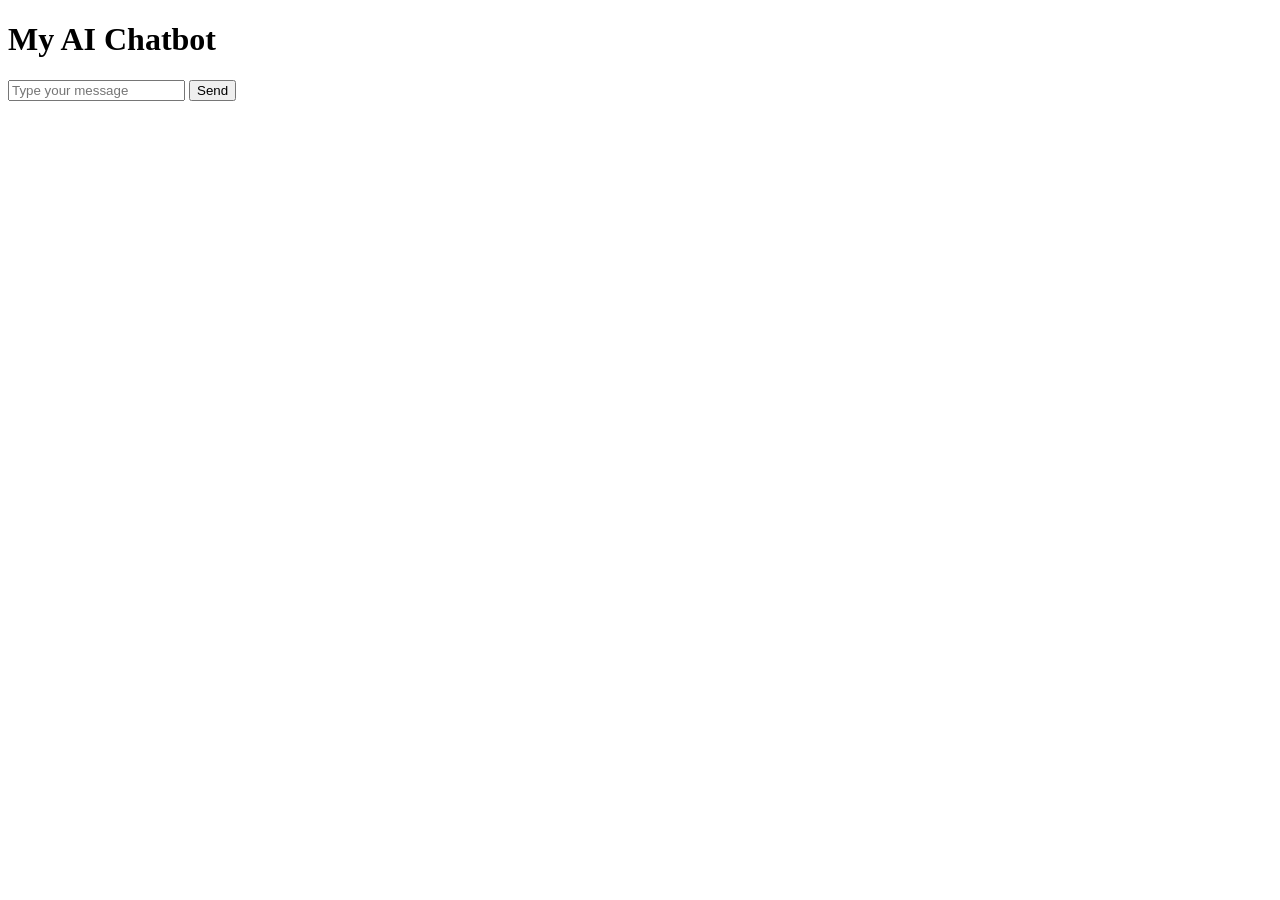
<file: index.html>
<!DOCTYPE html>
<html>
<head>
    <title>Simple Chatbot</title>
</head>
<body>
    <h1>My AI Chatbot</h1>

    <input type="text" id="userInput" placeholder="Type your message">
    <button onclick="reply()">Send</button>

    <p id="output"></p>

    <script>
        function reply() {
            let input = document.getElementById("userInput").value.toLowerCase();
            let output = document.getElementById("output");

            if (input === "hello") {
                output.innerHTML = "Bot: Hello! How are you?";
            } else if (input === "hi") {
                output.innerHTML = "Bot: Hi! Nice to meet you.";
            } else if (input === "how are you") {
                output.innerHTML = "Bot: I am fine. How are you?";
            } else if (input === "bye") {
                output.innerHTML = "Bot: Goodbye! Have a nice day.";
            } else {
                output.innerHTML = "Bot: Sorry, I don't understand.";
            }
        }
    </script>
</body>
</html>
</file>
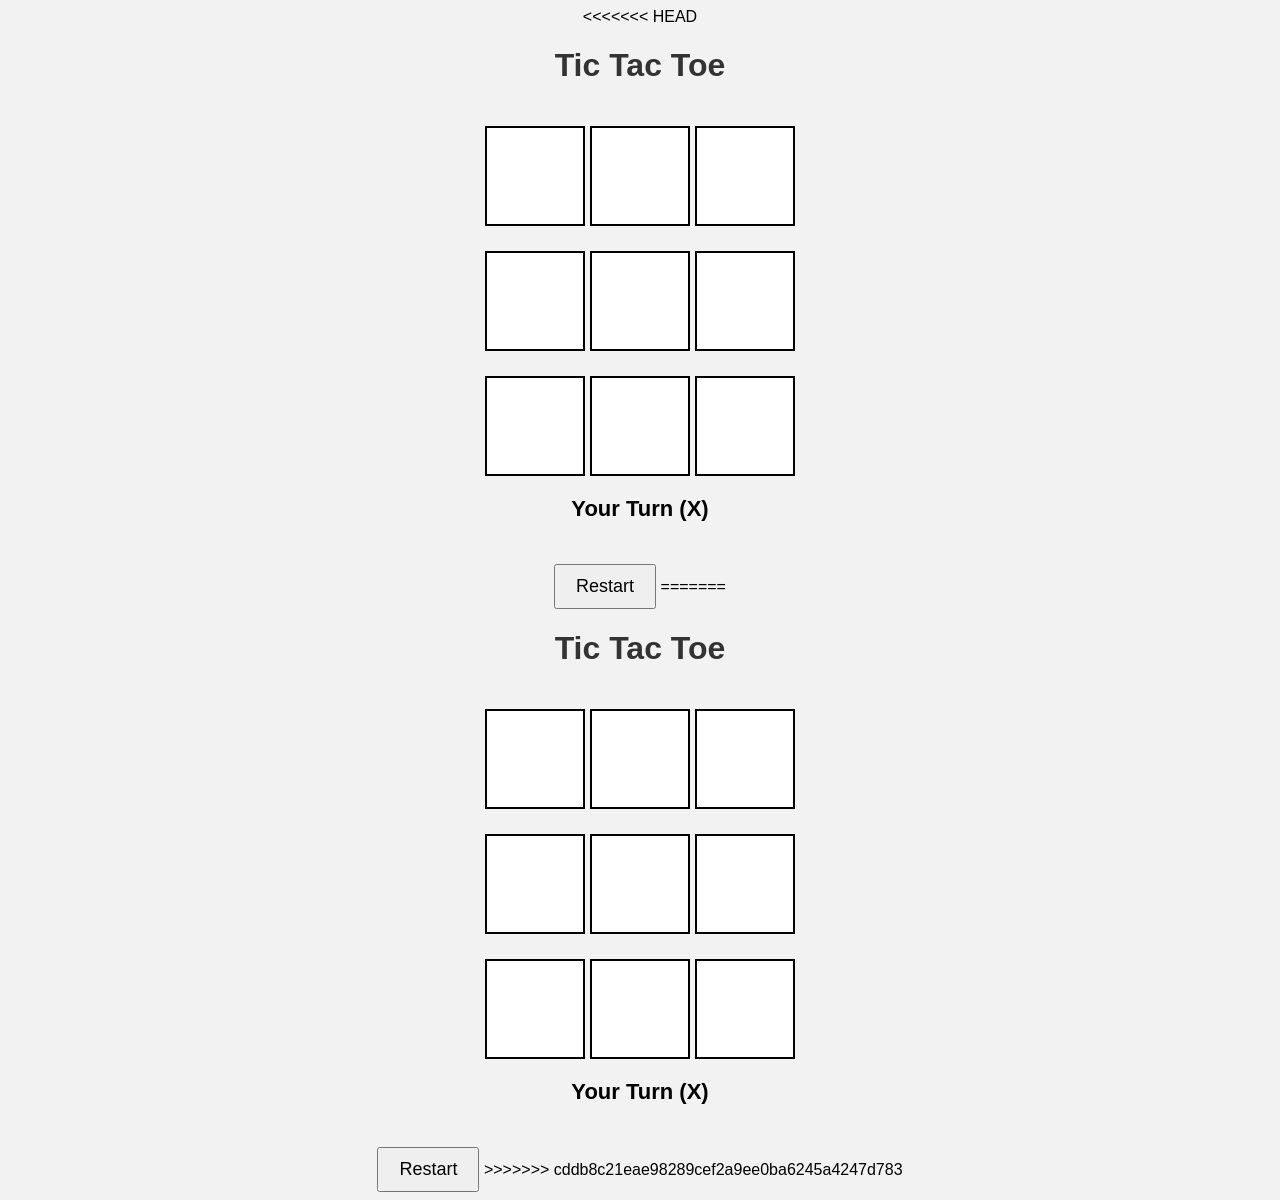
<file: TASK2_TIC_TAC_TOE_AI/index.html>
<<<<<<< HEAD
<!DOCTYPE html>
<html>
<head>
<title>Tic Tac Toe</title>
<style>
body{
font-family:Arial;
text-align:center;
background:#f2f2f2;
}
h1{
color:#333;
}
.board{
display:grid;
grid-template-columns:repeat(3,100px);
grid-gap:5px;
justify-content:center;
margin-top:20px;
}
.cell{
width:100px;
height:100px;
font-size:40px;
background:white;
border:2px solid black;
cursor:pointer;
}
#status{
margin-top:20px;
font-size:22px;
font-weight:bold;
}
button{
margin-top:20px;
padding:10px 20px;
font-size:18px;
}
</style>
</head>

<body>

<h1>Tic Tac Toe</h1>

<div class="board">
<button class="cell" onclick="play(this,0)"></button>
<button class="cell" onclick="play(this,1)"></button>
<button class="cell" onclick="play(this,2)"></button>

<button class="cell" onclick="play(this,3)"></button>
<button class="cell" onclick="play(this,4)"></button>
<button class="cell" onclick="play(this,5)"></button>

<button class="cell" onclick="play(this,6)"></button>
<button class="cell" onclick="play(this,7)"></button>
<button class="cell" onclick="play(this,8)"></button>
</div>

<p id="status">Your Turn (X)</p>

<button onclick="location.reload()">Restart</button>

<script>
let board=["","","","","","","","",""];
let gameOver=false;

function play(cell,index){

if(board[index]!=""||gameOver)return;

board[index]="X";
cell.innerHTML="X";

if(checkWinner("X")){
document.getElementById("status").innerHTML="You Win!";
gameOver=true;
return;
}

if(board.every(x=>x!="")){
document.getElementById("status").innerHTML="Draw!";
gameOver=true;
return;
}

aiMove();
}

function aiMove(){

let empty=[];

for(let i=0;i<9;i++){
if(board[i]=="") empty.push(i);
}

let move=empty[Math.floor(Math.random()*empty.length)];

board[move]="O";

document.getElementsByClassName("cell")[move].innerHTML="O";

if(checkWinner("O")){
document.getElementById("status").innerHTML="AI Wins!";
gameOver=true;
return;
}

if(board.every(x=>x!="")){
document.getElementById("status").innerHTML="Draw!";
gameOver=true;
}

}

function checkWinner(player){

let win=[
[0,1,2],
[3,4,5],
[6,7,8],
[0,3,6],
[1,4,7],
[2,5,8],
[0,4,8],
[2,4,6]
];

return win.some(c=>
board[c[0]]==player &&
board[c[1]]==player &&
board[c[2]]==player
);

}
</script>

</body>
=======
<!DOCTYPE html>
<html>
<head>
<title>Tic Tac Toe</title>
<style>
body{
font-family:Arial;
text-align:center;
background:#f2f2f2;
}
h1{
color:#333;
}
.board{
display:grid;
grid-template-columns:repeat(3,100px);
grid-gap:5px;
justify-content:center;
margin-top:20px;
}
.cell{
width:100px;
height:100px;
font-size:40px;
background:white;
border:2px solid black;
cursor:pointer;
}
#status{
margin-top:20px;
font-size:22px;
font-weight:bold;
}
button{
margin-top:20px;
padding:10px 20px;
font-size:18px;
}
</style>
</head>

<body>

<h1>Tic Tac Toe</h1>

<div class="board">
<button class="cell" onclick="play(this,0)"></button>
<button class="cell" onclick="play(this,1)"></button>
<button class="cell" onclick="play(this,2)"></button>

<button class="cell" onclick="play(this,3)"></button>
<button class="cell" onclick="play(this,4)"></button>
<button class="cell" onclick="play(this,5)"></button>

<button class="cell" onclick="play(this,6)"></button>
<button class="cell" onclick="play(this,7)"></button>
<button class="cell" onclick="play(this,8)"></button>
</div>

<p id="status">Your Turn (X)</p>

<button onclick="location.reload()">Restart</button>

<script>
let board=["","","","","","","","",""];
let gameOver=false;

function play(cell,index){

if(board[index]!=""||gameOver)return;

board[index]="X";
cell.innerHTML="X";

if(checkWinner("X")){
document.getElementById("status").innerHTML="You Win!";
gameOver=true;
return;
}

if(board.every(x=>x!="")){
document.getElementById("status").innerHTML="Draw!";
gameOver=true;
return;
}

aiMove();
}

function aiMove(){

let empty=[];

for(let i=0;i<9;i++){
if(board[i]=="") empty.push(i);
}

let move=empty[Math.floor(Math.random()*empty.length)];

board[move]="O";

document.getElementsByClassName("cell")[move].innerHTML="O";

if(checkWinner("O")){
document.getElementById("status").innerHTML="AI Wins!";
gameOver=true;
return;
}

if(board.every(x=>x!="")){
document.getElementById("status").innerHTML="Draw!";
gameOver=true;
}

}

function checkWinner(player){

let win=[
[0,1,2],
[3,4,5],
[6,7,8],
[0,3,6],
[1,4,7],
[2,5,8],
[0,4,8],
[2,4,6]
];

return win.some(c=>
board[c[0]]==player &&
board[c[1]]==player &&
board[c[2]]==player
);

}
</script>

</body>
>>>>>>> cddb8c21eae98289cef2a9ee0ba6245a4247d783
</html>
</file>
